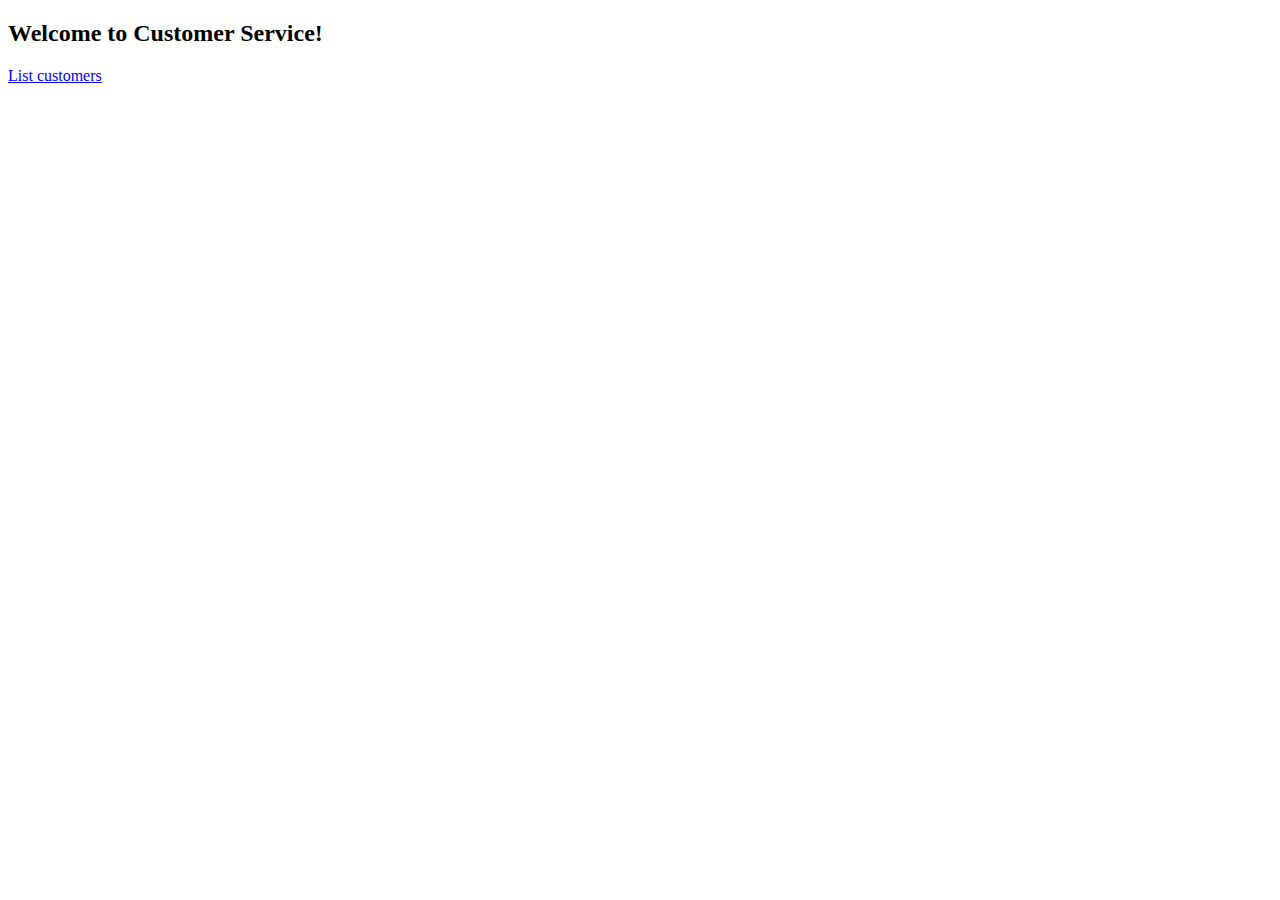
<file: src/main/resources/templates/index.html>
<!DOCTYPE html>
<html lang="en" xmlns:th="http://www.thymeleaf.org">
<head>
    <meta charset="UTF-8">
    <title>Customer Service</title>
    <link rel="stylesheet" th:href="@{/style.css}">
</head>
<body>
<h2>Welcome to Customer Service!</h2>
<p><a href="./customers">List customers</a></p>
</body>
</html>
</file>
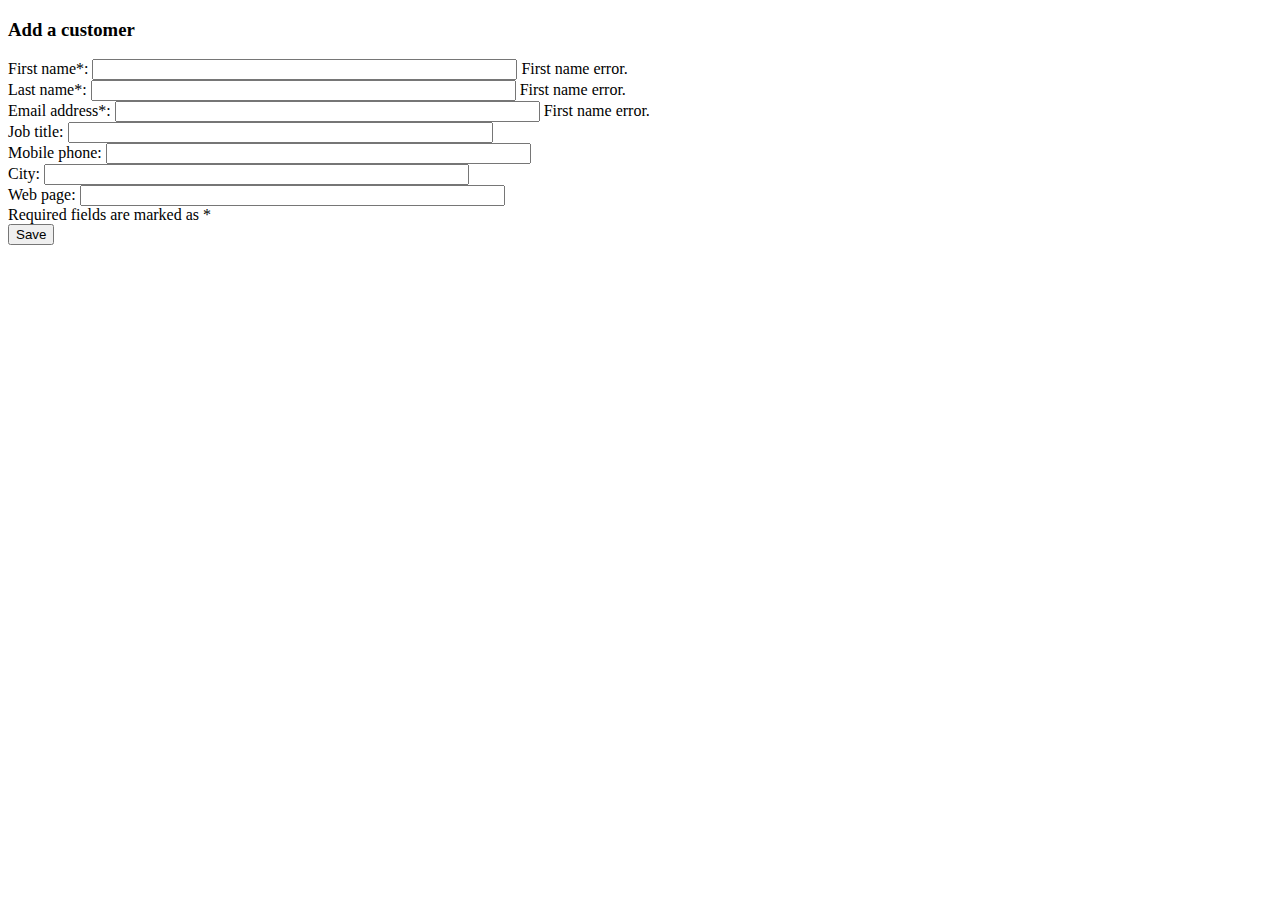
<file: src/main/resources/templates/add.html>
<!DOCTYPE html>
<html lang="en" xmlns:th="http://www.thymeleaf.org">
<head>
    <meta charset="UTF-8">
    <title>Add customer</title>
    <link rel="stylesheet" th:href="@{/style.css}">
</head>
<body>
<h3>Add a customer</h3>
<form method="POST" th:action="@{/add-customer}" th:object="${customer}">
    <label for="firstName">First name*:</label>
    <input type="text" name="firstName" size="50">
    <span class="node" th:if="${#fields.hasErrors('firstName')}" th:errors="*{firstName}">First name error.</span><br>

    <label for="lastName">Last name*:</label>
    <input type="text" name="lastName" size="50">
    <span class="node" th:if="${#fields.hasErrors('lastName')}" th:errors="*{lastName}">First name error.</span><br>

    <label for="emailAddress">Email address*:</label>
    <input type="text" name="emailAddress" size="50">
    <span class="node" th:if="${#fields.hasErrors('emailAddress')}" th:errors="*{emailAddress}">First name error.</span><br>

    <label for="jobTitle">Job title:</label>
    <input type="text" name="jobTitle" size="50"><br>

    <label for="mobilePhone">Mobile phone:</label>
    <input type="text" name="mobilePhone" size="50"><br>

    <label for="city">City:</label>
    <input type="text" name="city" size="50"><br>

    <label for="webPage">Web page:</label>
    <input type="text" name="webPage" size="50"><br>

    <span class="node">Required fields are marked as *</span><br>
    <input type="submit" value="Save">
</form>
</body>
</html>
</file>
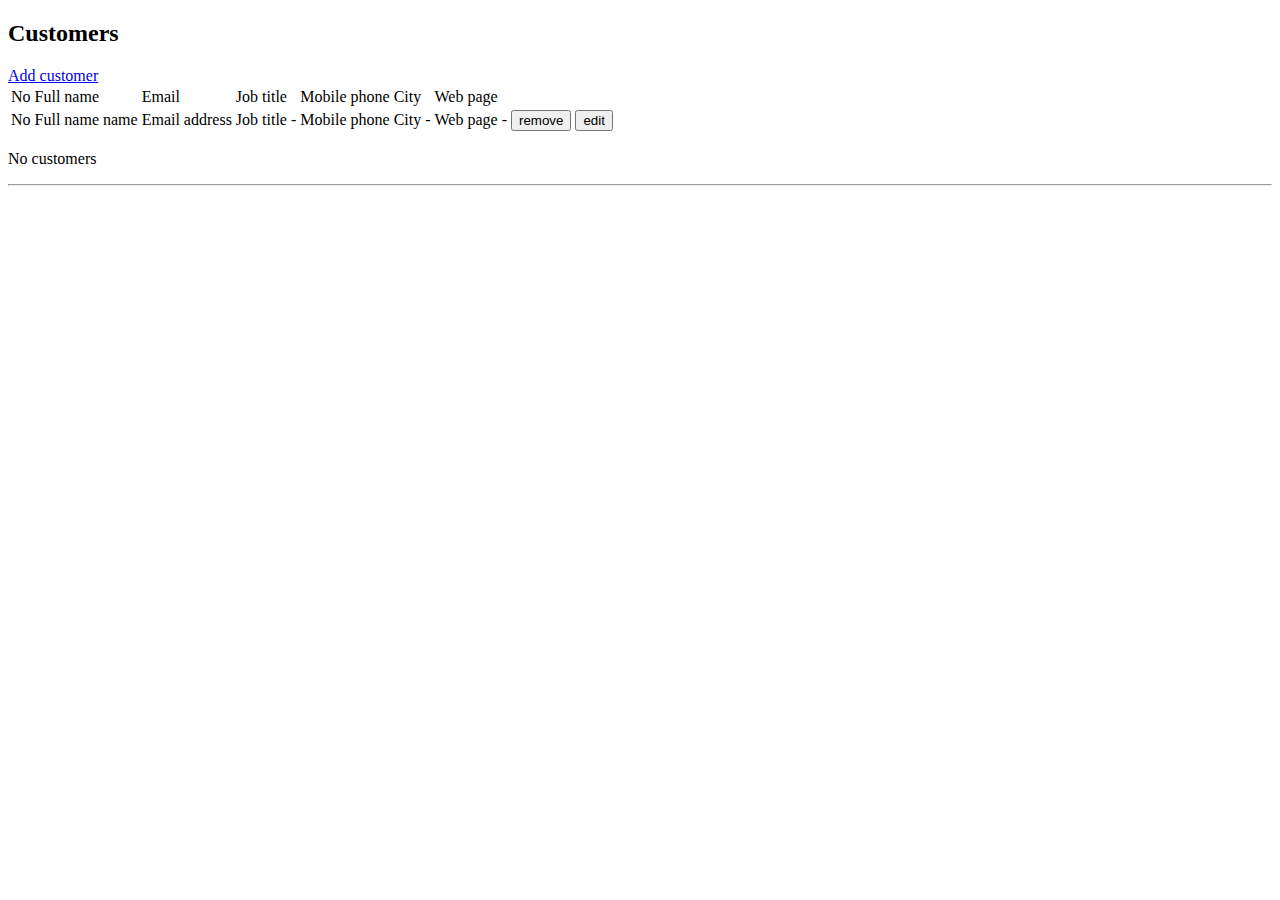
<file: src/main/resources/templates/customers.html>
<!DOCTYPE html>
<html lang="en" xmlns:th="http://www.thymeleaf.org">
<head>
    <meta charset="UTF-8">
    <title>Customers</title>
    <link rel="stylesheet" th:href="@{/style.css}">
</head>
<body>
<h2>Customers</h2>
<div class="customerHeadline">
    <a href="./add">Add customer</a>
</div>
<div th:unless="${#lists.isEmpty(customers)}">
    <table>
        <tr class="customerHeadline">
            <td>No</td>
            <td>Full name</td>
            <td>Email</td>
            <td>Job title</td>
            <td>Mobile phone</td>
            <td>City</td>
            <td>Web page</td>
        </tr>

        <tr th:each="customer, iter : ${customers}">
            <td th:text="${(iter.index + 1) + '.'}">No</td>
            <td th:text="${customer.firstName + ' ' + customer.lastName}">Full name name</td>
            <td th:text="${customer.emailAddress}">Email address</td>
            <td>
                <span th:if="${customer.jobTitle}" th:text="${customer.jobTitle}">Job title</span>
                <span th:if="${customer.jobTitle eq null}">-</span>
            </td>
            <td th:text="${customer.mobilePhone}">Mobile phone</td>
            <td>
                <span th:if="${customer.city}" th:text="${customer.city}">City</span>
                <span th:if="${customer.city eq ''}">-</span>
            </td>
            <td>
                <span th:if="${customer.webPage}" th:text="${customer.webPage}">Web page</span>
                <span th:if="${customer.webPage eq ''}">-</span>
            </td>
            <td>
                <form method="POST" th:action="@{/remove-customer(id = ${customer.id})}">
                    <input type="submit" value="remove"/>
                </form>
            </td>
            <td>
                <form method="GET" th:action="@{/update/{id}(id=${customer.id})}">
                    <input type="submit" value="edit"/>
                </form>
            </td>
        </tr>
    </table>
</div>
<div th:if="${#lists.isEmpty(customers)}">
    <p>No customers</p>
</div>
<hr/>
</body>
</html>
</file>
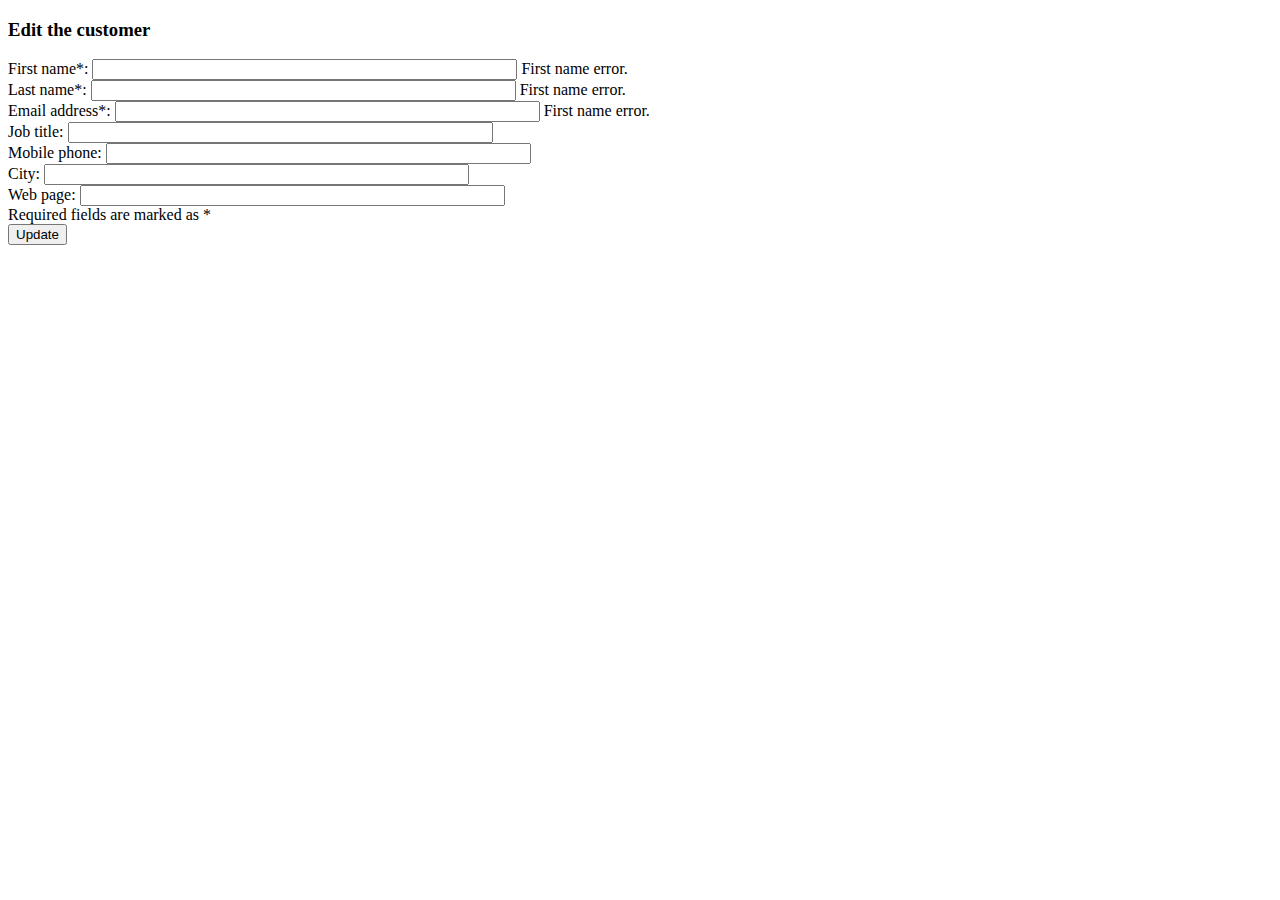
<file: src/main/resources/templates/update.html>
<!DOCTYPE html>
<html lang="en" xmlns:th="http://www.thymeleaf.org">
<head>
    <meta charset="UTF-8">
    <title th:text="${'Update customer No. ' + customer.id}"></title>
    <link rel="stylesheet" th:href="@{/style.css}">
</head>
<body>
<h3>Edit the customer</h3>
<form method="POST" th:action="@{/update-customer}" th:object="${customer}">
    <input type="number" hidden="hidden" name="id" th:value="${customer.id}">

    <label for="firstName">First name*:</label>
    <input type="text" name="firstName" size="50" th:value="${customer.firstName}">
    <span class="node" th:if="${#fields.hasErrors('firstName')}" th:errors="*{firstName}">First name error.</span><br>

    <label for="lastName">Last name*:</label>
    <input type="text" name="lastName" size="50" th:value="${customer.lastName}">
    <span class="node" th:if="${#fields.hasErrors('lastName')}" th:errors="*{lastName}">First name error.</span><br>

    <label for="emailAddress">Email address*:</label>
    <input type="text" name="emailAddress" size="50" th:value="${customer.emailAddress}">
    <span class="node" th:if="${#fields.hasErrors('emailAddress')}" th:errors="*{emailAddress}">First name error.</span><br>

    <label for="jobTitle">Job title:</label>
    <input type="text" name="jobTitle" size="50" th:value="${customer.jobTitle}"><br>

    <label for="mobilePhone">Mobile phone:</label>
    <input type="text" name="mobilePhone" size="50" th:value="${customer.mobilePhone}"><br>

    <label for="city">City:</label>
    <input type="text" name="city" size="50" th:value="${customer.city}"><br>

    <label for="webPage">Web page:</label>
    <input type="text" name="webPage" size="50" th:value="${customer.webPage}"><br>

    <span class="node">Required fields are marked as *</span><br>

    <input type="submit" value="Update">
</form>
</body>
</html>
</file>
